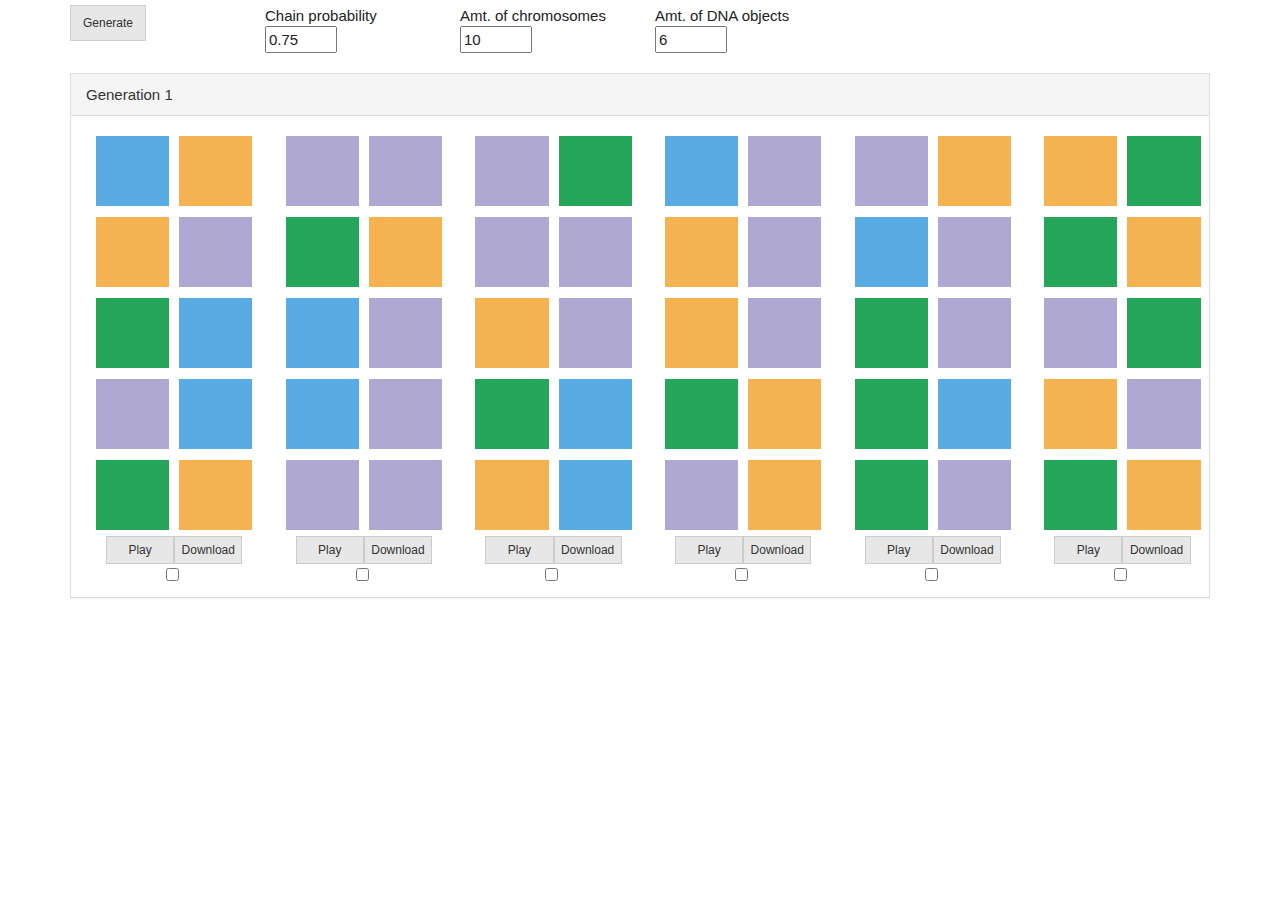
<file: index.html>
<!DOCTYPE html>
<html lang="en" class="full">
  <head>

    <meta charset="utf-8">
    <meta name="viewport" content="width=device-width, initial-scale=1.0">
    <meta name="description" content="">
    <meta name="author" content="">
    <title>
      GAAG
    </title>
    <link rel="stylesheet" href="css/bootstrap.min.css">
    <link rel="stylesheet" href="css/font-awesome.min.css">
    <link rel="stylesheet" href="css/style.min.css">

    <script src="js/jquery-2.1.1.min.js"></script>
    <script src="js/bootstrap.min.js"></script>
    <script src="js/riffwave.js"></script>
    <script src="js/gaag.js"></script>
    <script src="js/main.min.js"></script>
  </head>
  <body>


<div class="container" style="margin-top:5px;">
<div class="row">
  <div class="col-md-2"><a href="#" class="btn btn-default btn-sm generate">Generate</a></div>
  <div class="col-md-2">Chain probability <input type="text" value="0.75" size="5" id="chainProbability"></div>
  <div class="col-md-2">Amt. of chromosomes <input type="text" value="10" size="5" id="amtChromosomes"></div>
  <div class="col-md-2">Amt. of DNA objects <input type="text" value="6" size="5" id="amtDNAObjects"></div>
  <div class="col-md-4"></div>
</div>
</div>

<div class="container DNA-container" style="margin-top:20px;">


  

</div>




<div class="output"></div>

<div class="hidden-storage"></div>
<input type="hidden" id='generation' value="1">
  </body>
</html>
</file>
<file: css/style.min.css>
.DNA
{
	float:none;
    display:inline-block;
    white-space:normal;
    vertical-align:top;
}

.generate
{
	margin-bottom: 5px;
}

.chromosome
{
	height: 80px;
	background-color: #000;
	border: solid 5px #FFF;
	padding: 5px;
}

.chromosome-play
{
	margin-left: 35px;
}

.dna-play
{
	margin-bottom: 5px;
}

.mutate-radio
{
	margin-left: 112px !important;
}

.DNA
{
	padding-left: 5px;
}

.panel-body {
	padding-top: 15px;
	padding-bottom: 10px;
}
</file>
